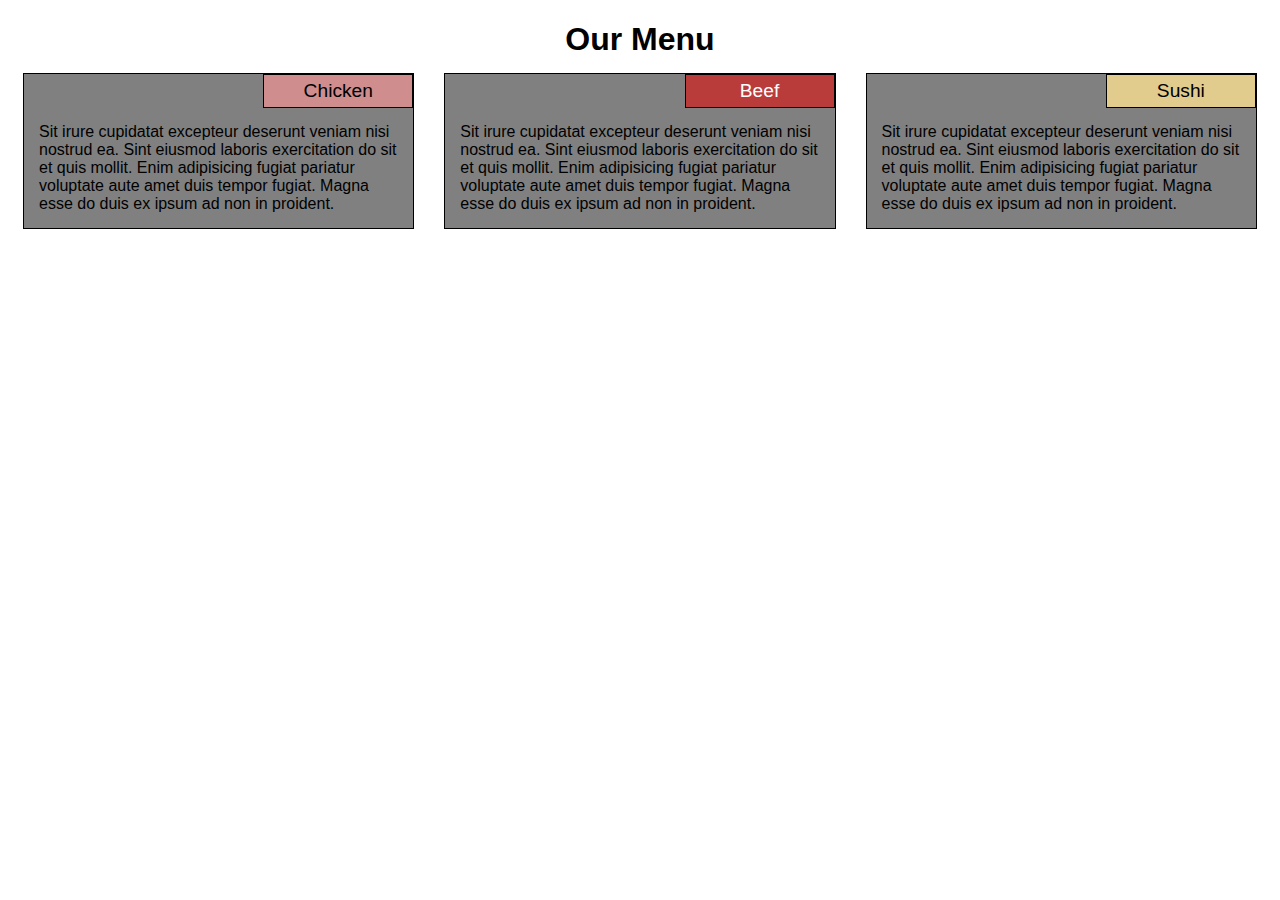
<file: module-2/index.html>
<!DOCTYPE html>
<html>

<head>
  <meta charset="utf-8">
  <meta name="viewport" content="width=device-width, initial-scale=1">
  <link rel="stylesheet" href="css/style.css">

  <title>Module 2</title>
</head>

<body>
  <h1>Our Menu</h1>

  <div class="row">
    <div class="container col-lg-4 col-md-6">
      <div class="meal-box">
        <div class="meal-head chicken">Chicken</div>
        <div class="meal-text">Sit irure cupidatat excepteur deserunt veniam nisi nostrud ea. Sint eiusmod laboris exercitation do sit et quis mollit. Enim adipisicing fugiat pariatur voluptate aute amet duis tempor fugiat. Magna esse do duis ex ipsum ad non in proident.</div>
      </div>
    </div>
    <div class="container col-lg-4 col-md-6">
      <div class="meal-box">
        <div class="meal-head beef">Beef</div>
        <div class="meal-text">Sit irure cupidatat excepteur deserunt veniam nisi nostrud ea. Sint eiusmod laboris exercitation do sit et quis mollit. Enim adipisicing fugiat pariatur voluptate aute amet duis tempor fugiat. Magna esse do duis ex ipsum ad non in proident.</div>
      </div>
    </div>
    <div class="container col-lg-4 col-md-12">
      <div class="meal-box">
        <div class="meal-head sushi">Sushi</div>
        <div class="meal-text">Sit irure cupidatat excepteur deserunt veniam nisi nostrud ea. Sint eiusmod laboris exercitation do sit et quis mollit. Enim adipisicing fugiat pariatur voluptate aute amet duis tempor fugiat. Magna esse do duis ex ipsum ad non in proident.</div>
      </div>
    </div>
  </div>

</body>

</html>
</file>
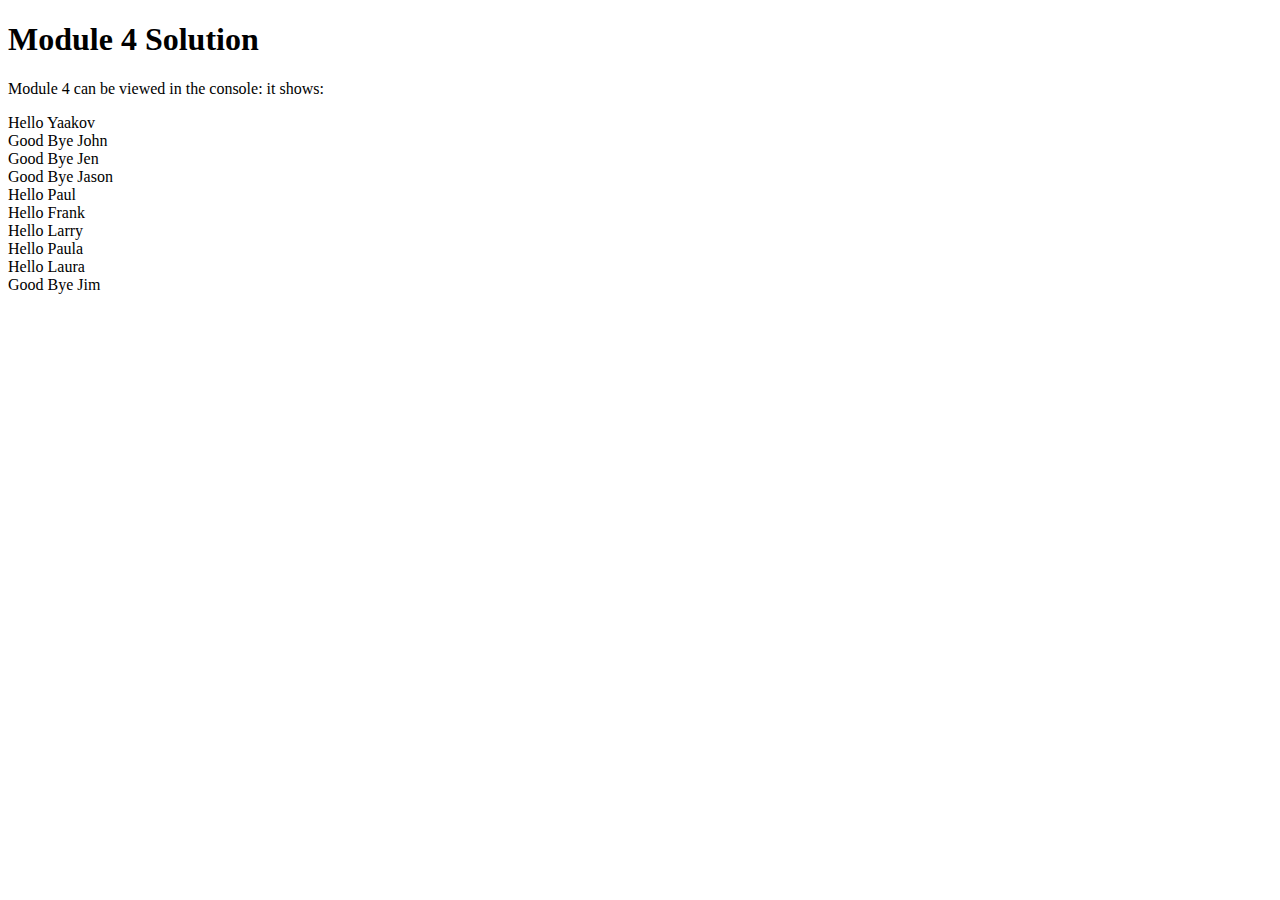
<file: module-4/index.html>
<!DOCTYPE html>
<html>
<head>
  <meta charset="utf-8">
  <title>Module 4 Solution Starter</title>
  <script src="SpeakHello.js"></script>
  <script src="SpeakGoodBye.js"></script>
  <script src="script.js"></script>
</head>
<body>
  <h1>Module 4 Solution</h1>
  <p>Module 4 can be viewed in the console: it shows:</p>
    Hello Yaakov<br>
    Good Bye John<br>
    Good Bye Jen<br>
    Good Bye Jason<br>
    Hello Paul<br>
    Hello Frank<br>
    Hello Larry<br>
    Hello Paula<br>
    Hello Laura<br>
    Good Bye Jim<br>
</body>
</html>
</file>
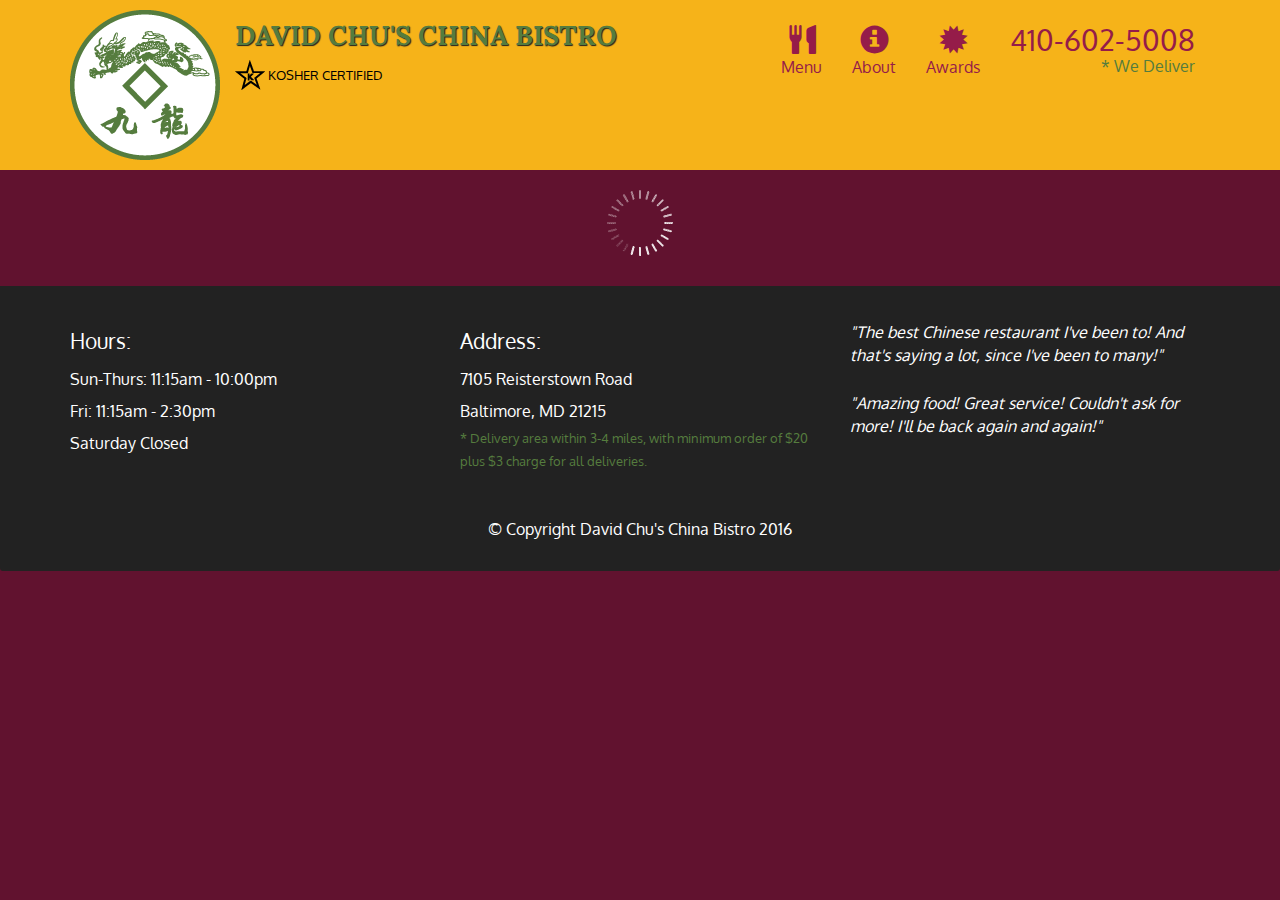
<file: module-5/index.html>
<!doctype html>
<html lang="en">
  <head>
    <meta charset="utf-8">
    <meta http-equiv="X-UA-Compatible" content="IE=edge">
    <meta name="viewport" content="width=device-width, initial-scale=1">
    <title>David Chu's China Bistro</title>
    <link rel="stylesheet" href="css/bootstrap.min.css">
    <link rel="stylesheet" href="css/styles.css">
    <link href='https://fonts.googleapis.com/css?family=Oxygen:400,300,700' rel='stylesheet' type='text/css'>
    <link href='https://fonts.googleapis.com/css?family=Lora' rel='stylesheet' type='text/css'>
  </head>
<body>
  <header>
    <nav id="header-nav" class="navbar navbar-default">
      <div class="container">
        <div class="navbar-header">
          <a href="index.html" class="pull-left visible-md visible-lg">
            <div id="logo-img" alt="Logo image"></div>
          </a>

          <div class="navbar-brand">
            <a href="index.html"><h1>David Chu's China Bistro</h1></a>
            <p>
              <img src="images/star-k-logo.png" alt="Kosher certification">
              <span>Kosher Certified</span>
            </p>
          </div>

          <button id="navbarToggle" type="button" class="navbar-toggle collapsed" data-toggle="collapse" data-target="#collapsable-nav" aria-expanded="false">
            <span class="sr-only">Toggle navigation</span>
            <span class="icon-bar"></span>
            <span class="icon-bar"></span>
            <span class="icon-bar"></span>
          </button>
        </div>
        
        <div id="collapsable-nav" class="collapse navbar-collapse">
           <ul id="nav-list" class="nav navbar-nav navbar-right">
            <li id="navHomeButton" class="visible-xs active">
              <a href="index.html">
                <span class="glyphicon glyphicon-home"></span> Home</a>
            </li>
            <li id="navMenuButton">
              <a href="#" onclick="$dc.loadMenuCategories();">
                <span class="glyphicon glyphicon-cutlery"></span><br class="hidden-xs"> Menu</a>
            </li>
            <li>
              <a href="#">
                <span class="glyphicon glyphicon-info-sign"></span><br class="hidden-xs"> About</a>
            </li>
            <li>
              <a href="#">
                <span class="glyphicon glyphicon-certificate"></span><br class="hidden-xs"> Awards</a>
            </li>
            <li id="phone" class="hidden-xs">
              <a href="tel:410-602-5008">
                <span>410-602-5008</span></a><div>* We Deliver</div>
            </li>
          </ul><!-- #nav-list -->
        </div><!-- .collapse .navbar-collapse -->
      </div><!-- .container -->
    </nav><!-- #header-nav -->
  </header>

  <div id="call-btn" class="visible-xs">
    <a class="btn" href="tel:410-602-5008">
    <span class="glyphicon glyphicon-earphone"></span>
    410-602-5008
    </a>
  </div>
  <div id="xs-deliver" class="text-center visible-xs">* We Deliver</div>

  <div id="main-content" class="container"></div>

  <footer class="panel-footer">
    <div class="container">
      <div class="row">
        <section id="hours" class="col-sm-4">
          <span>Hours:</span><br>
          Sun-Thurs: 11:15am - 10:00pm<br>
          Fri: 11:15am - 2:30pm<br>
          Saturday Closed
          <hr class="visible-xs">
        </section>
        <section id="address" class="col-sm-4">
          <span>Address:</span><br>
          7105 Reisterstown Road<br>
          Baltimore, MD 21215
          <p>* Delivery area within 3-4 miles, with minimum order of $20 plus $3 charge for all deliveries.</p>
          <hr class="visible-xs">
        </section>
        <section id="testimonials" class="col-sm-4">
          <p>"The best Chinese restaurant I've been to! And that's saying a lot, since I've been to many!"</p>
          <p>"Amazing food! Great service! Couldn't ask for more! I'll be back again and again!"</p>
        </section>
      </div>
      <div class="text-center">&copy; Copyright David Chu's China Bistro 2016</div>
    </div>
  </footer>

  <!-- jQuery (Bootstrap JS plugins depend on it) -->
  <script src="js/jquery-2.1.4.min.js"></script>
  <script src="js/bootstrap.min.js"></script>
  <script src="js/ajax-utils.js"></script>
  <script src="js/script.js"></script>
</body>
</html>
</file>
<file: module-2/css/style.css>
/********** Base styles **********/
* {
  box-sizing: border-box;
}
body {
  font-family: sans-serif;
}
h1 {
  margin-bottom: 15px;
  text-align: center;
}

.container {
  padding: 0 15px 15px 15px;
}
.meal-box {
  background-color: grey;
  border: 1px solid black;
}
.meal-head {
  width: 150px;
  font-size: 1.2em;
  text-align: center;
  float: right;
  padding: 5px;
  border: 1px solid black;
}
.chicken {
  background-color: #cf8d8d;
}
.beef {
  background-color: #b93c3b;
  color: white;
}
.sushi {
  background-color: #e1cb8d;
}
.meal-text {
  clear: right;
  padding: 15px;
}

/* Simple Responsive Framework. */
.row {
  width: 100%;
}

/********** Large devices only **********/
@media (min-width: 992px) {
  .col-lg-1, .col-lg-2, .col-lg-3, .col-lg-4, .col-lg-5, .col-lg-6, .col-lg-7, .col-lg-8, .col-lg-9, .col-lg-10, .col-lg-11, .col-lg-12 {
    float: left;
  }
  .col-lg-1 {
    width: 8.33%;
  }
  .col-lg-2 {
    width: 16.66%;
  }
  .col-lg-3 {
    width: 25%;
  }
  .col-lg-4 {
    width: 33.33%;
  }
  .col-lg-5 {
    width: 41.66%;
  }
  .col-lg-6 {
    width: 50%;
  }
  .col-lg-7 {
    width: 58.33%;
  }
  .col-lg-8 {
    width: 66.66%;
  }
  .col-lg-9 {
    width: 74.99%;
  }
  .col-lg-10 {
    width: 83.33%;
  }
  .col-lg-11 {
    width: 91.66%;
  }
  .col-lg-12 {
    width: 100%;
  }
}

/********** Medium devices only **********/
@media (min-width: 768px) and (max-width: 991px) {
  .col-md-1, .col-md-2, .col-md-3, .col-md-4, .col-md-5, .col-md-6, .col-md-7, .col-md-8, .col-md-9, .col-md-10, .col-md-11, .col-md-12 {
    float: left;
  }
  .col-md-1 {
    width: 8.33%;
  }
  .col-md-2 {
    width: 16.66%;
  }
  .col-md-3 {
    width: 25%;
  }
  .col-md-4 {
    width: 33.33%;
  }
  .col-md-5 {
    width: 41.66%;
  }
  .col-md-6 {
    width: 50%;
  }
  .col-md-7 {
    width: 58.33%;
  }
  .col-md-8 {
    width: 66.66%;
  }
  .col-md-9 {
    width: 74.99%;
  }
  .col-md-10 {
    width: 83.33%;
  }
  .col-md-11 {
    width: 91.66%;
  }
  .col-md-12 {
    width: 100%;
  }
}
</file>
<file: module-5/css/styles.css>
body {
  font-size: 16px;
  color: #fff;
  background-color: #61122f;
  font-family: 'Oxygen', sans-serif;
}

/** HEADER **/
#header-nav {
  background-color: #f6b319;
  border-radius: 0;
  border: 0;
}

#logo-img {
  background: url('../images/restaurant-logo_large.png') no-repeat;
  width: 150px;
  height: 150px;
  margin: 10px 15px 10px 0;
}

.navbar-brand {
  padding-top: 25px;
}
.navbar-brand h1 { /* Restaurant name */
  font-family: 'Lora', serif;
  color: #557c3e;
  font-size: 1.5em;
  text-transform: uppercase;
  font-weight: bold;
  text-shadow: 1px 1px 1px #222;
  margin-top: 0;
  margin-bottom: 0;
  line-height: .75;
}
.navbar-brand a:hover, .navbar-brand a:focus {
  text-decoration: none;
}
.navbar-brand p { /* Kosher cert */
  color: #000;
  text-transform: uppercase;
  font-size: .7em;
  margin-top: 15px;
}
.navbar-brand p span { /* Star-K */
  vertical-align: middle;
}

#nav-list {
  margin-top: 10px;
}
#nav-list a {
  color: #951C49;
  text-align: center;
}
#nav-list a:hover {
  background: #E7E7E7;
}
#nav-list a span {
  font-size: 1.8em;
}

#phone {
  margin-top: 5px;
}
#phone a { /* Phone number */
  text-align: right;
  padding-bottom: 0;
}
#phone div { /* We Deliver */
  color: #557c3e;
  text-align: right;
  padding-right: 15px;
}

.navbar-header button.navbar-toggle, .navbar-header .icon-bar {
  border: 1px solid #61122f;
}
.navbar-header button.navbar-toggle {
  clear: both;
  margin-top: -30px;
}
/* END HEADER */

/* FOOTER */
.panel-footer {
  margin-top: 30px;
  padding-top: 35px;
  padding-bottom: 30px;
  background-color: #222;
  border-top: 0;
}
.panel-footer div.row {
  margin-bottom: 35px;
}
#hours, #address {
  line-height: 2;
}
#hours > span, #address > span {
  font-size: 1.3em;
}
#address p {
  color: #557c3e;
  font-size: .8em;
  line-height: 1.8;
}
#testimonials {
  font-style: italic;
}
#testimonials p:nth-child(2) {
  margin-top: 25px;
}
/* END FOOTER */



/* HOME PAGE */
.container .jumbotron {
  box-shadow: 0 0 50px #3F0C1F;
  border: 2px solid #3F0C1F;
}

#menu-tile, #specials-tile, #map-tile {
  height: 250px;
  width: 100%;
  margin-bottom: 15px;
  position: relative;
  border: 2px solid #3F0C1F;
  overflow: hidden;
}
#menu-tile:hover, #specials-tile:hover, #map-tile:hover {
  box-shadow: 0 1px 5px 1px #cccccc;
}
#menu-tile {
  background: url('../images/menu-tile.jpg') no-repeat;
  background-position: center;
}
#specials-tile {
  background: url('../images/specials-tile.jpg') no-repeat;
  background-position: center;
}
#menu-tile span, #specials-tile span, #map-tile span {
  position: absolute;
  bottom: 0;
  right: 0;
  width: 100%;
  text-align: center;
  font-size: 1.6em;
  text-transform: uppercase;
  background-color: #000;
  color: #fff;
  opacity: .8;
}
/* END HOME PAGE */

/* MENU CATEGORIES PAGE */
.category-tile { 
  position: relative;
  border: 2px solid #3F0C1F;
  overflow: hidden;
  width: 200px;
  height: 200px;
  margin: 0 auto 15px;
}
.category-tile span {
  position: absolute;
  bottom: 0;
  right: 0;
  width: 100%;
  text-align: center;
  font-size: 1.2em;
  text-transform: uppercase;
  background-color: #000;
  color: #fff;
  opacity: .8;
}
.category-tile:hover {
  box-shadow: 0 1px 5px 1px #cccccc;
}

#menu-categories-title + div {
  margin-bottom: 50px;
}
/* END MENU CATEGORIES PAGE */

/* SINGLE CATEGORY PAGE */
.menu-item-tile {
  margin-bottom: 25px;
}
.menu-item-tile hr {
  width: 80%;
}
.menu-item-tile .menu-item-price {
  font-size: 1.1em;
  text-align: right;
  margin-top: -15px;
  margin-right: -15px;
}
.menu-item-tile .menu-item-price span {
  font-size: .6em;
}
.menu-item-photo {
  position: relative;
  border: 2px solid #3F0C1F; 
  overflow: hidden;
  padding: 0;
  margin-right: -15px;
  margin-left: auto;
  margin-bottom: 20px;
  max-width: 250px;
}
.menu-item-photo div {
  position: absolute;
  bottom: 0;
  right: 0;
  width: 80px;
  background-color: #557c3e;
  text-align: center;
}
.menu-item-description {
  padding-right: 30px;
}
h3.menu-item-title {
  margin: 0 0 10px;
}
.menu-item-details {
  font-size: .9em;
  font-style: italic;
}
/* END SINGLE CATEGORY PAGE */


/********** Large devices only **********/
@media (min-width: 1200px) {
  .container .jumbotron {
    background: url('../images/jumbotron_1200.jpg') no-repeat;
    height: 675px;
  }
}

/********** Medium devices only **********/
@media (min-width: 992px) and (max-width: 1199px) {
  /* Header */
  #logo-img {
    background: url('../images/restaurant-logo_medium.png') no-repeat;
    width: 100px;
    height: 100px;
    margin: 5px 5px 5px 0;
  }
  /* End Header */

  /* Home Page */
  .container .jumbotron {
    background: url('../images/jumbotron_992.jpg') no-repeat;
    height: 558px;
  }
  /* End Home Page */
}

/********** Small devices only **********/
@media (min-width: 768px) and (max-width: 991px) {
  /* Home Page */
  .container .jumbotron {
    background: url('../images/jumbotron_768.jpg') no-repeat;
    height: 432px;
  }
  /* End Home Page */
}

/********** Extra small devices only **********/
@media (max-width: 767px) {
  /* Header */
  .navbar-brand {
    padding-top: 10px;
    height: 80px;
  }
  .navbar-brand h1 { /* Restaurant name */
    padding-top: 10px;
    font-size: 5vw; /* 1vw = 1% of viewport width */
  }
  .navbar-brand p { /* Kosher cert */
    font-size: .6em;
    margin-top: 12px;
  }
  .navbar-brand p img { /* Star-K */
    height: 20px;
  }

  #collapsable-nav a { /* Collapsed nav menu text */
    font-size: 1.2em;
  }
  #collapsable-nav a span { /* Collapsed nav menu glyph */
    font-size: 1em;
    margin-right: 5px;
  }

  #call-btn > a {
    font-size: 1.5em;
    display: block;
    margin: 0 20px;
    padding: 10px;
    border: 2px solid #fff;
    background-color: #f6b319;
    color: #951c49;
  }
  #xs-deliver {
    margin-top: 5px;
    font-size: .7em;
    letter-spacing: .1em;
    text-transform: uppercase;
  }
  /* End Header */

  /* Footer */
  .panel-footer section {
    margin-bottom: 30px;
    text-align: center;
  }
  .panel-footer section:nth-child(3) {
    margin-bottom: 0; /* margin already exists on the whole row */
  }
  .panel-footer section hr {
    width: 50%;
  }
  /* End Footer */

  /* Home Page */
  .container .jumbotron {
    margin-top: 30px;
    padding: 0;
  }
  #menu-tile, #specials-tile {
    width: 360px;
    margin: 0 auto 15px;
  }

  .menu-item-photo {
    margin-right: auto;
  }
  .menu-item-tile .menu-item-price {
    text-align: center;
  }
  .menu-item-description {
    text-align: center;;
  }
}


/********** Super extra small devices Only :-) (e.g., iPhone 4) **********/
@media (max-width: 479px) {
  /* Header */
  .navbar-brand h1 { /* Restaurant name */
    padding-top: 5px;
    font-size: 6vw;
  }
  /* End Header */
  
  /* Home page */
  #menu-tile, #specials-tile {
    width: 280px;
    margin: 0 auto 15px;
  }

  .col-xxs-12 {
    position: relative;
    min-height: 1px;
    padding-right: 15px;
    padding-left: 15px;
    float: left;
    width: 100%;
  }
}
</file>
